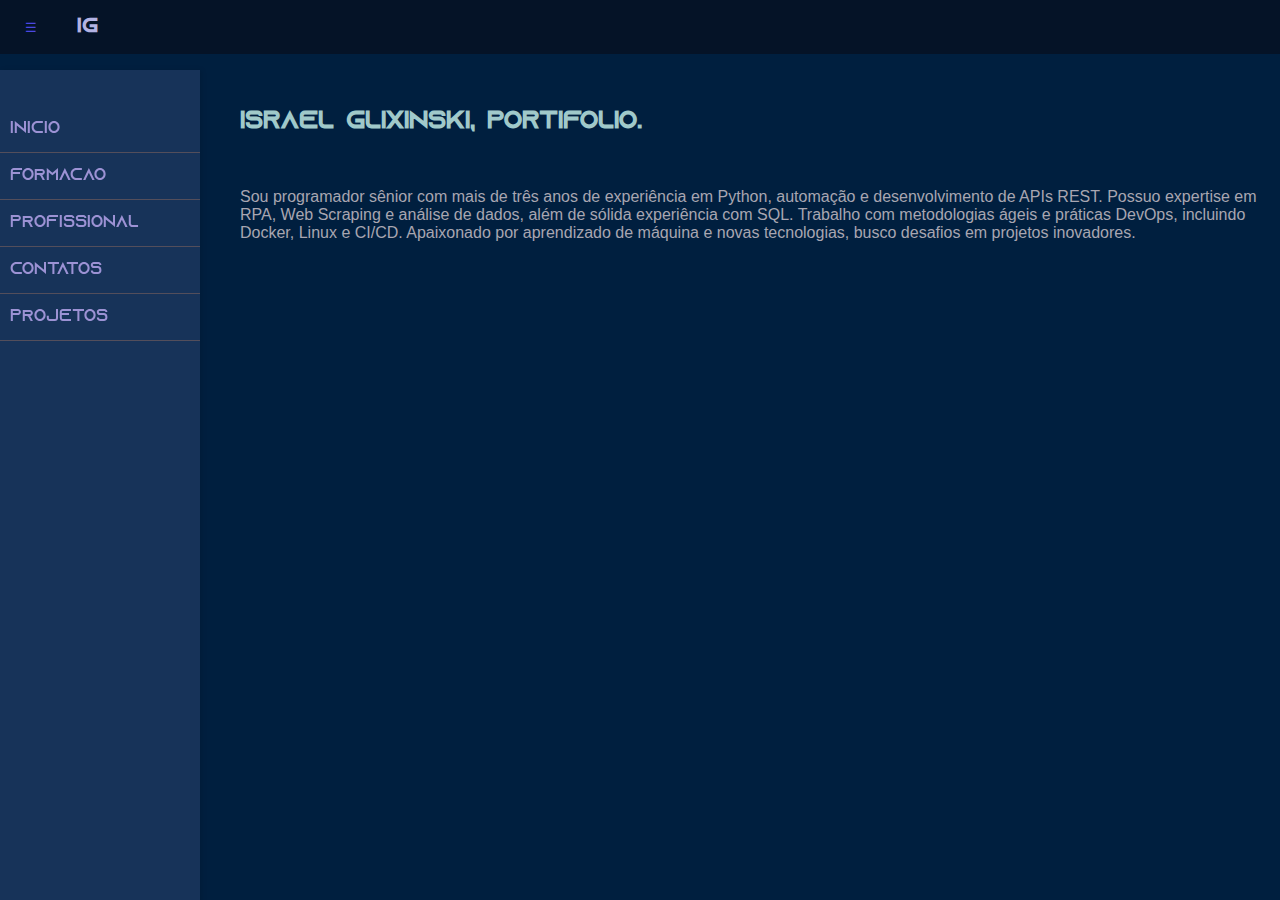
<file: index.html>
<!DOCTYPE html>
<html lang="en">
<head>
    <!-- Sets the character encoding for the document -->
    <meta charset="UTF-8">
    <!-- Ensures the page is responsive and scales correctly on all devices -->
    <meta name="viewport" content="width=device-width, initial-scale=1.0">
    <!-- Sets the title of the document, displayed in the browser tab -->
    <title>Portfolio</title>
    <!-- Links the external CSS file for styling -->
    <link rel="stylesheet" href="styles.css">
</head>
<body>
    <header>                                                                        <!-- Header section at the top of the page -->
        <h1>IG</h1>                                                                 <!-- Displays the title "IG" inside the header -->
    </header>

    <button class="menu-toggle">☰</button>                                         <!-- Button to toggle the visibility of the sidebar menu -->

    <div class="container">                                                         <!-- Main container for layout -->
        <nav class="sidebar">                                                       <!-- Sidebar navigation menu -->
            <ul>
                <li onclick="loadPage('pages/inicio.html'       )">Início       </li>             
                <li onclick="loadPage('pages/formacao.html'     )">Formação     </li>         
                <li onclick="loadPage('pages/profissional.html' )">Profissional </li> 
                <li onclick="loadPage('pages/contatos.html'     )">Contatos     </li>         
                <li onclick="loadPage('pages/projetos.html'     )">Projetos     </li>         
            </ul>
        </nav>
        
        <div class="content" id="content">                                          <!-- Main content area -->
            <h2>Israel Glixinski, Portifólio.</h2>                                  <!-- Default welcome message -->
        </br>
            <p>Sou programador sênior com mais de três anos de experiência em Python, automação e desenvolvimento de APIs REST. Possuo expertise em RPA, Web Scraping e análise de dados, além de sólida experiência com SQL. Trabalho com metodologias ágeis e práticas DevOps, incluindo Docker, Linux e CI/CD. Apaixonado por aprendizado de máquina e novas tecnologias, busco desafios em projetos inovadores.</p>
        </div>
    </div>

    <script src="scripts.js"></script>                                              <!-- Links the external JavaScript file for interactivity -->
</body>
</html>
</file>
<file: styles.css>
@font-face {
    font-family: 'Azonix';
    src: url('fonts/Azonix.otf') format('opentype');
    font-weight: normal;
    font-style: normal;
}


/* General style for the body element */
body {
    margin: 0;
    font-family: Arial, sans-serif;
    display: flex;
    flex-direction: column;
    height: 100vh;
    background-color: #001f3f;      /* Dark blue for background */
    color: #f3e8e8;                 /* White for text */
}

/* Top header style */
header {
    background-color: #051327;
    color: rgb(48, 79, 165);
    padding: 17px 17px;
    text-align: left;                   /* Aligns text to the left */
    position: fixed;
    top: 0;
    width: 100%;
    
    display: flex;
    align-items: center;                /* Vertically centers header content */
    justify-content: space-between;     /* Ensures space between title and other items */
    box-sizing: border-box;
}

/* Header title style */
header h1 {
    margin: 0;                          /* Removes extra margins in the title */
    font-size: 20px;                    /* Optional title size adjustment */
    padding-left: 60px;                 /* Ensures spacing between button and title */
}

/* Menu toggle button style */
.menu-toggle {
    position: fixed;
    left: 20px;                         /* Adjusts button position */
    top: 15px;                          /* Adjusts height to not overlap the title */
    background-color: #4CAF50;
    color: white;
    border: none;
    padding: 10px 15px;
    cursor: pointer;
    z-index: 1000;
}

/* Main layout container */
.container {
    display: flex;
    margin-top: 70px;                   /* Space to compensate for the fixed header */
    flex-grow: 1;
}

h1 {
    font-family: 'Azonix', sans-serif;
    color: rgb(179, 179, 227);
}
h2 {
    font-family: 'Azonix', sans-serif;
    color: rgb(160, 201, 202);
}
h3 {
    font-family: 'Azonix', sans-serif;
    color: rgb(116, 142, 139);
}

/* Sidebar (menu) style */
.sidebar {
    width: 200px;
    background-color: #173359;
    box-shadow: 2px 0 5px rgba(0, 0, 0, 0.1);
    overflow: auto;
    transition: transform 0.3s ease;
    padding-top: 20px;
    height: 100vh;                              /* Sets fixed height to 100% of window height */
    position: fixed;                            /* Fixes sidebar so it is not affected by content */
    font-family: 'Azonix', sans-serif;
}

.sidebar.hidden {
    transform           : translateX(-200px);   /* Moves the sidebar off-screen */
}

/* Sidebar list style */
.sidebar ul {
    list-style          : none              ;   /* Removes default list bullets */
    padding             : 0                 ;   /* Removes default padding */
}

/* Sidebar list item style */
.sidebar li {
    padding: 15px 10px;
    border-bottom: 1px solid #534e5b;
    color: rgb(156, 146, 212);
}

/* Hover effect for sidebar list items */
.sidebar li:hover {
    background-color: #57506f;
    cursor: pointer;
}

/* Main content style */
.content {
    flex-grow: 1;
    padding: 20px;
    margin-left: 220px;                         /* Space when menu is visible */
    transition: margin-left 0.3s ease;          /* Smooth animation when collapsing/expanding menu */
    box-sizing: border-box;
    background-color: #001f3f;                  /* Background for content */
    color: #a8a6b1;
}


/* Menu button */
.menu-toggle {
    position: fixed;
    left: 10px;
    top: 10px;
    background-color: #051327;
    color: rgb(75, 72, 226);
    border: none;
    padding: 10px 15px;
    cursor: pointer;
    z-index: 1000;
}

/* Default link style */
a {
    color: #1e90ff;                             /* Light blue for unclicked links */
    text-decoration: none;                      /* Removes underline */
    transition: color 0.3s ease;                /* Smooth transition when changing color */
}

/* Style for visited links */
a:visited {
    color: #235e9a;                             /* Purplish blue for clicked links */
}

/* Style for links when hovered */
a:hover {
    color: #5c4c0d;                             /* Gold for hover */
    text-decoration: underline;                   /* Adds underline on hover */
}

/* Style for active (currently clicked) links */
a:active {
    color: #ff4500;                             /* Orange for active links */
}
</file>
